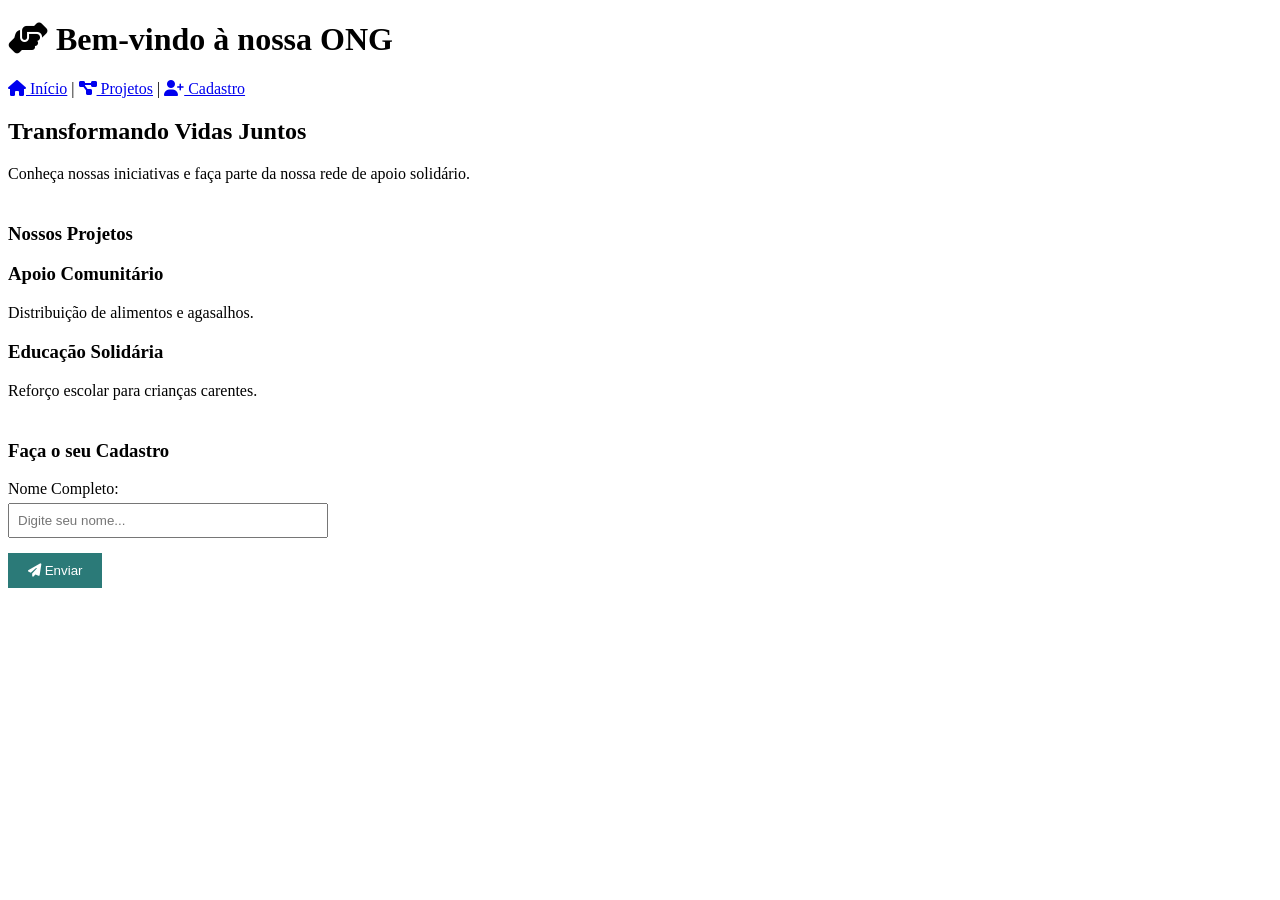
<file: index.html>
<!DOCTYPE html>
<html lang="pt-BR">
<head>
    <meta charset="UTF-8">
    <meta name="viewport" content="width=device-width, initial-scale=1.0">
    <title>Apoio Solidário - Início</title>
    <link rel="stylesheet" href="style.css">
    <link rel="stylesheet" href="https://cdnjs.cloudflare.com/ajax/libs/font-awesome/6.4.0/css/all.min.css">
</head>
<body>
    <header>
        <h1><i class="fas fa-hands-helping"></i> Bem-vindo à nossa ONG</h1>
        <nav>
            <a href="index.html"><i class="fas fa-home"></i> Início</a> |
            <a href="projetos.html"><i class="fas fa-project-diagram"></i> Projetos</a> |
            <a href="cadastro.html"><i class="fas fa-user-plus"></i> Cadastro</a>
        </nav>
    </header>

    <main>
        <section>
            <h2>Transformando Vidas Juntos</h2>
            <p>Conheça nossas iniciativas e faça parte da nossa rede de apoio solidário.</p>
        </section>

        <!-- Secção com classe CSS externa -->
        <section class="section-spacing">
            <h3>Nossos Projetos</h3>
            <div id="projetos-container"></div>
        </section>

        <!-- Secção com classe CSS externa -->
        <section class="section-spacing">
            <h3>Faça o seu Cadastro</h3>
            <form>
                <label for="nome">Nome Completo:</label><br>
                <input type="text" id="nome" name="nome" placeholder="Digite seu nome..." class="form-input"><br>
                
                <button type="submit" class="btn-submit">
                    <i class="fas fa-paper-plane"></i> Enviar
                </button>
            </form>
        </section>
    </main>

    <!-- Scripts Modularizados -->
    <script src="js/script.js" defer></script>
    <script src="js/form-validation.js" defer></script>
</body>
</html>
</file>
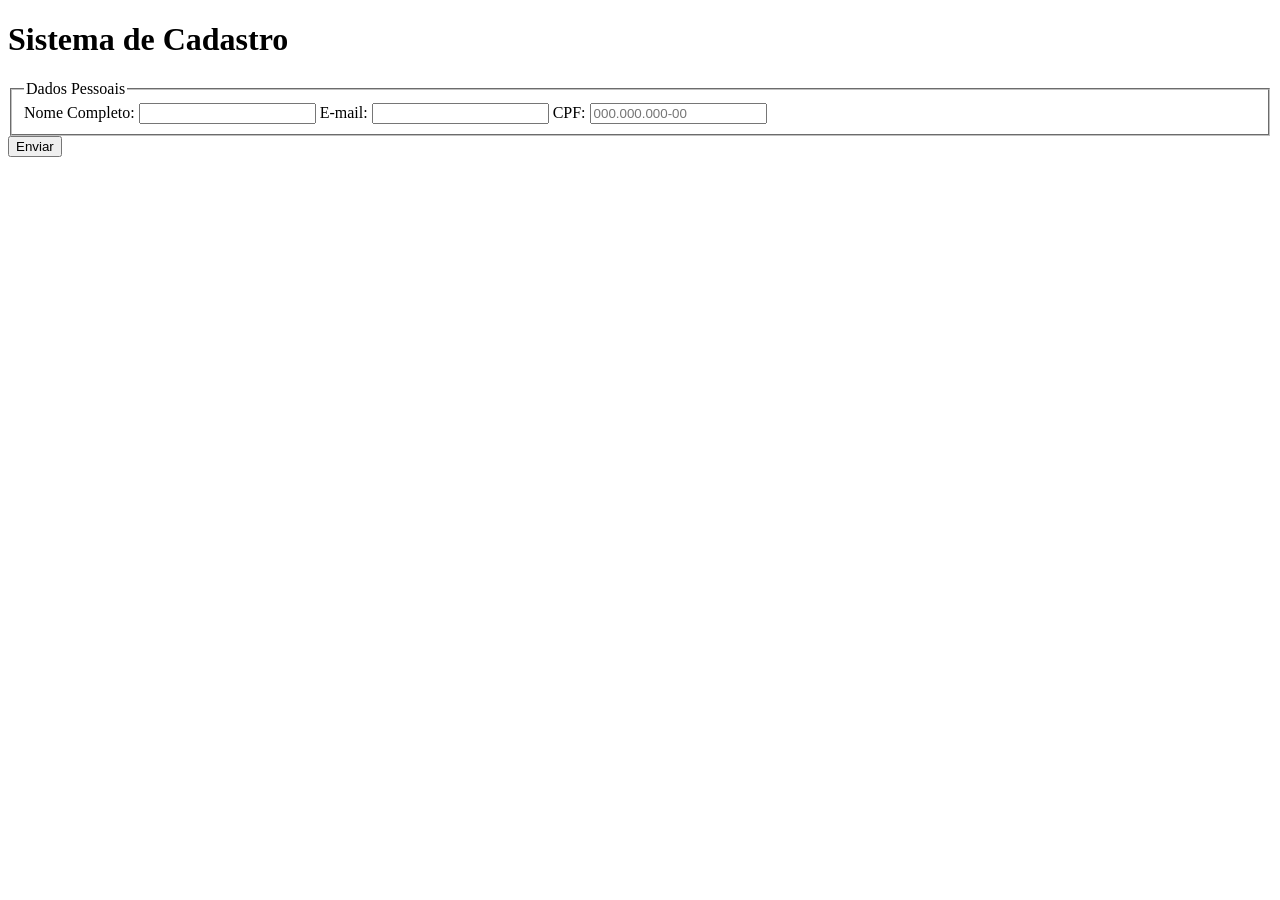
<file: cadastro.html>
<!DOCTYPE html>
<html lang="pt-BR">
<head>
    <meta charset="UTF-8">
    <meta name="viewport" content="width=device-width, initial-scale=1.0">
    <title>Cadastro - Projeto Web</title>
</head>
<body>
    <header>
        <h1>Sistema de Cadastro</h1>
    </header>
    <main>
        <form action="#" method="POST">
            <fieldset>
                <legend>Dados Pessoais</legend>
                <label for="nome">Nome Completo:</label>
                <input type="text" id="nome" name="nome" required>
                
                <label for="email">E-mail:</label>
                <input type="email" id="email" name="email" required>
                
                <label for="cpf">CPF:</label>
                <input type="text" id="cpf" name="cpf" pattern="\d{3}\.\d{3}\.\d{3}-\d{2}" placeholder="000.000.000-00" required>
            </fieldset>
            <button type="submit">Enviar</button>
        </form>
    </main>
</body>
</html>
</file>
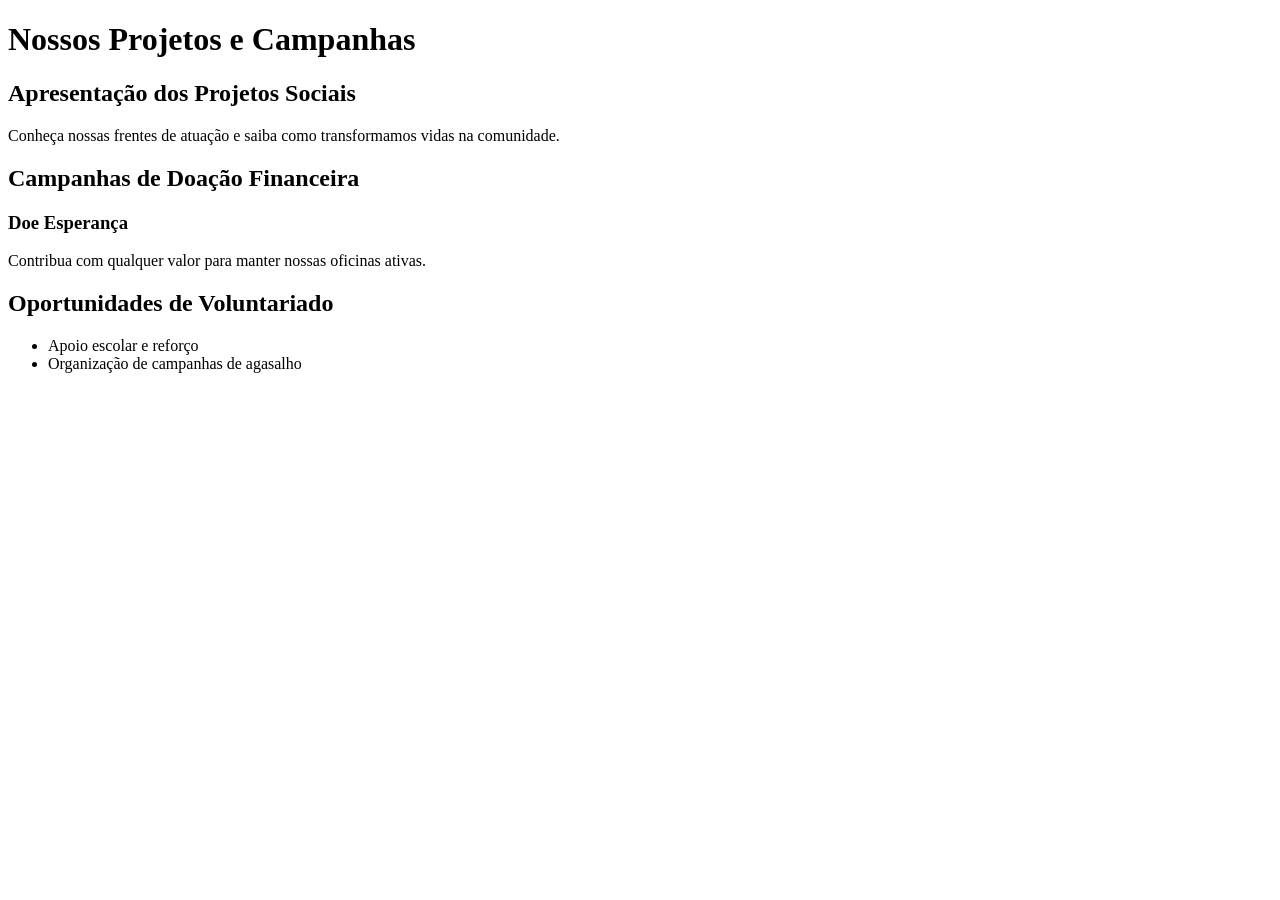
<file: projetos.html>
<!DOCTYPE html>
<html lang="pt-BR">
<head>
    <meta charset="UTF-8">
    <meta name="viewport" content="width=device-width, initial-scale=1.0">
    <title>Projetos - ONG</title>
</head>
<body>
    <header>
        <h1>Nossos Projetos e Campanhas</h1>
    </header>
    <main>
        <section>
            <h2>Apresentação dos Projetos Sociais</h2>
            <p>Conheça nossas frentes de atuação e saiba como transformamos vidas na comunidade.</p>
        </section>
        <section>
            <h2>Campanhas de Doação Financeira</h2>
            <article>
                <h3>Doe Esperança</h3>
                <p>Contribua com qualquer valor para manter nossas oficinas ativas.</p>
            </article>
        </section>
        <section>
            <h2>Oportunidades de Voluntariado</h2>
            <ul>
                <li>Apoio escolar e reforço</li>
                <li>Organização de campanhas de agasalho</li>
            </ul>
        </section>
    </main>
</body>
</html>
</file>
<file: style.css>
/* --- 6. COMPONENTES DE FEEDBACK --- */

.badge {
  display: inline-block;
  padding: 4px 12px;
  font-size: 12px;
  font-weight: bold;
  border-radius: 50px;
  background-color: #ffc107;
  color: #333333;
}

.alert-box {
  padding: 12px;
  margin-top: 10px;
  border-left: 4px solid #28a745;
  background-color: #e9f5ed;
  color: #155724;
  border-radius: 4px;
}

.toast-notification {
  margin-top: 10px;
  background-color: #343a40;
  color: #ffffff;
  padding: 10px 16px;
  border-radius: 8px;
  box-shadow: 0 4px 12px rgba(0,0,0,0.15);
}

/* --- Classes Utilitárias de Espaçamento e Componentes --- */
.section-spacing {
    margin-top: 40px;
}

.form-input {
    padding: 8px;
    margin: 5px 0 15px 0;
    width: 300px;
}

.btn-submit {
    padding: 10px 20px;
    background-color: #2b7a78;
    color: white;
    border: none;
    cursor: pointer;
}
</file>
